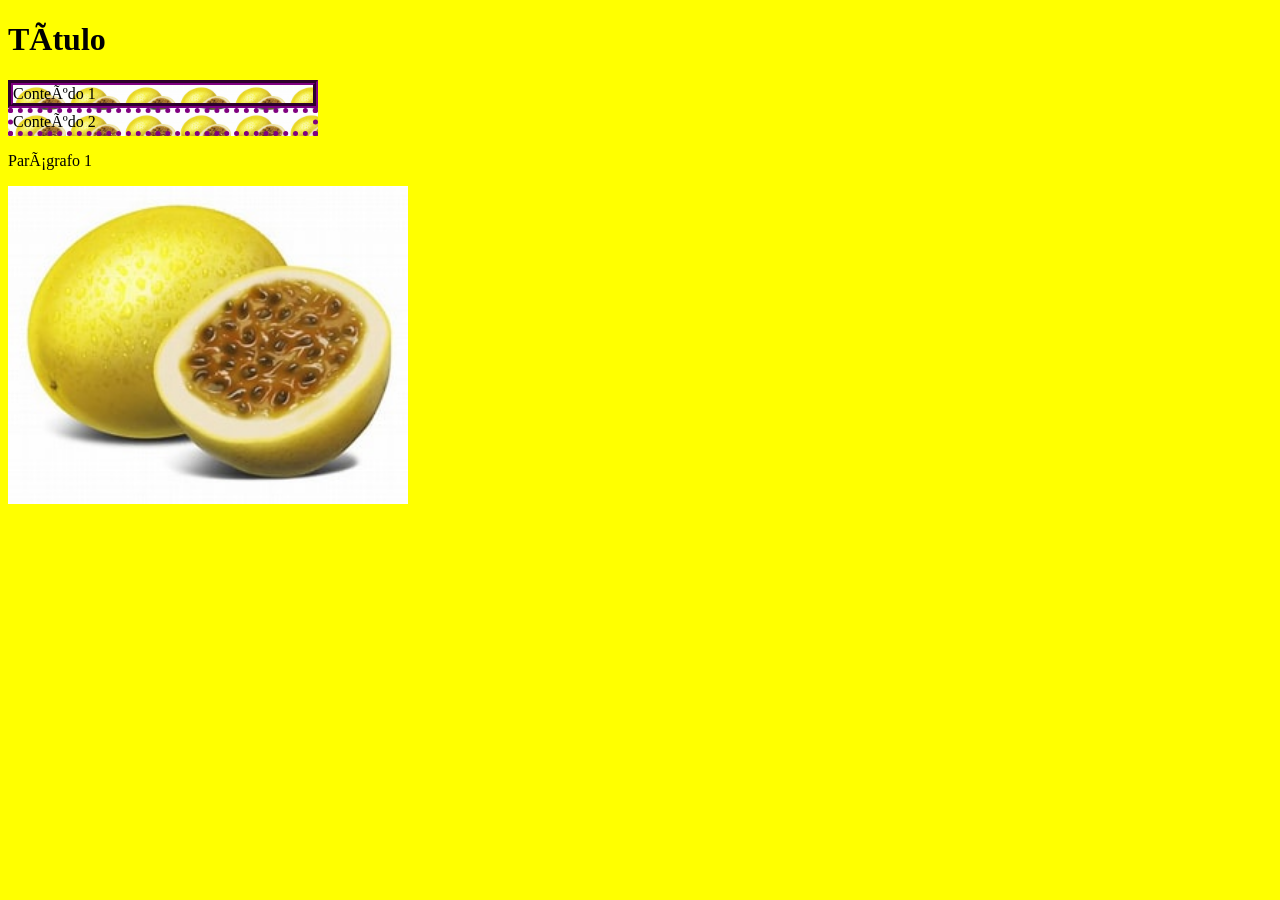
<file: index.html>
<!doctype html>
<html lang="pt-br"> 
   <head> 
      <metacharset="UTF-8"> 
      <meta name="viewport" content="width=device-width-initial-scale=1.0">
      <title> Atividade Programação </title> 
      <link rel="stylesheet" href="estilo.css">
   </head>
   <body>
      <h1> Título </h1>
   <div id="item1">Conteúdo 1</div>
   <div id="item2">Conteúdo 2</div>
   <p>Parágrafo 1</p>
   <img src="download.jpeg" alt="imagem maracuja">
   </body>
</html>
</file>
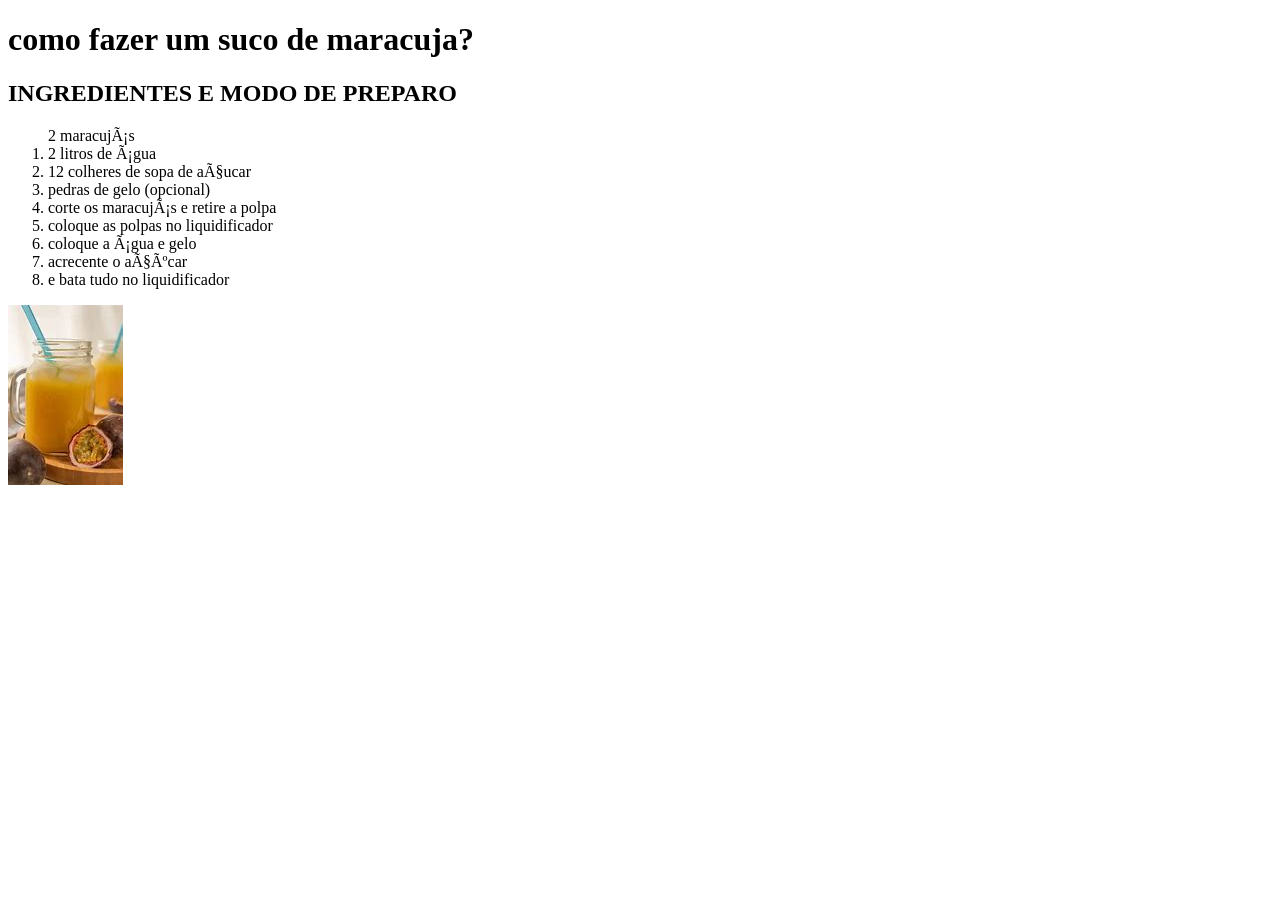
<file: pag2.html>
<!doctype html>
<html lang="pt-br"> 
   <head> 
      <metacharset="UTF-8"> 
      <meta name="viewport" content="width=device-width-initial-scale=1.0">
      <title> Isabelly Reis </title> 
      <link rel="shortcut icon"href="maça.jpeg">
   </head>
   <body>
     <h1>como fazer um suco de maracuja?</h1>
     <h2>INGREDIENTES  E MODO DE PREPARO</h2>  
     <ol type="1" start="1"
       <li> 2 maracujás
       <li> 2 litros de água 
       <li> 12 colheres de sopa de açucar
       <li> pedras de gelo (opcional) 
       <li> corte os maracujás e retire a polpa 
       <li> coloque as polpas no liquidificador
       <li> coloque a água e gelo
       <li> acrecente o açúcar 
       <li> e bata tudo  no liquidificador
     </ol> 
     <img src="mara.jpeg" alt="maracuja">
   </body>
</html>
</file>
<file: estilo.css>
@import url('https://fonts.googleapis.com/css2?family=Caveat:wght@400..700&display=swap');
body{
    font-family:Roleway;
    background-color:yellow;
    font-size:200%,
    text-aling:center;
    text-shawdow: 2px 2px 2px white; 
}
div{
    background-image:url(download.jpeg);
    background-size:55px;
    background-color:purple;
    width:300px;
    morgin:auto;
    text-shawdow: 2px 2px black;
    color:black;
    box-shawdow:5px 5px 5px red;
}
#item1{
     border: 5px groove purple;
}
#item2{
     border: 5px dotted purple;
}
img{
  width:400px;
}
</file>
